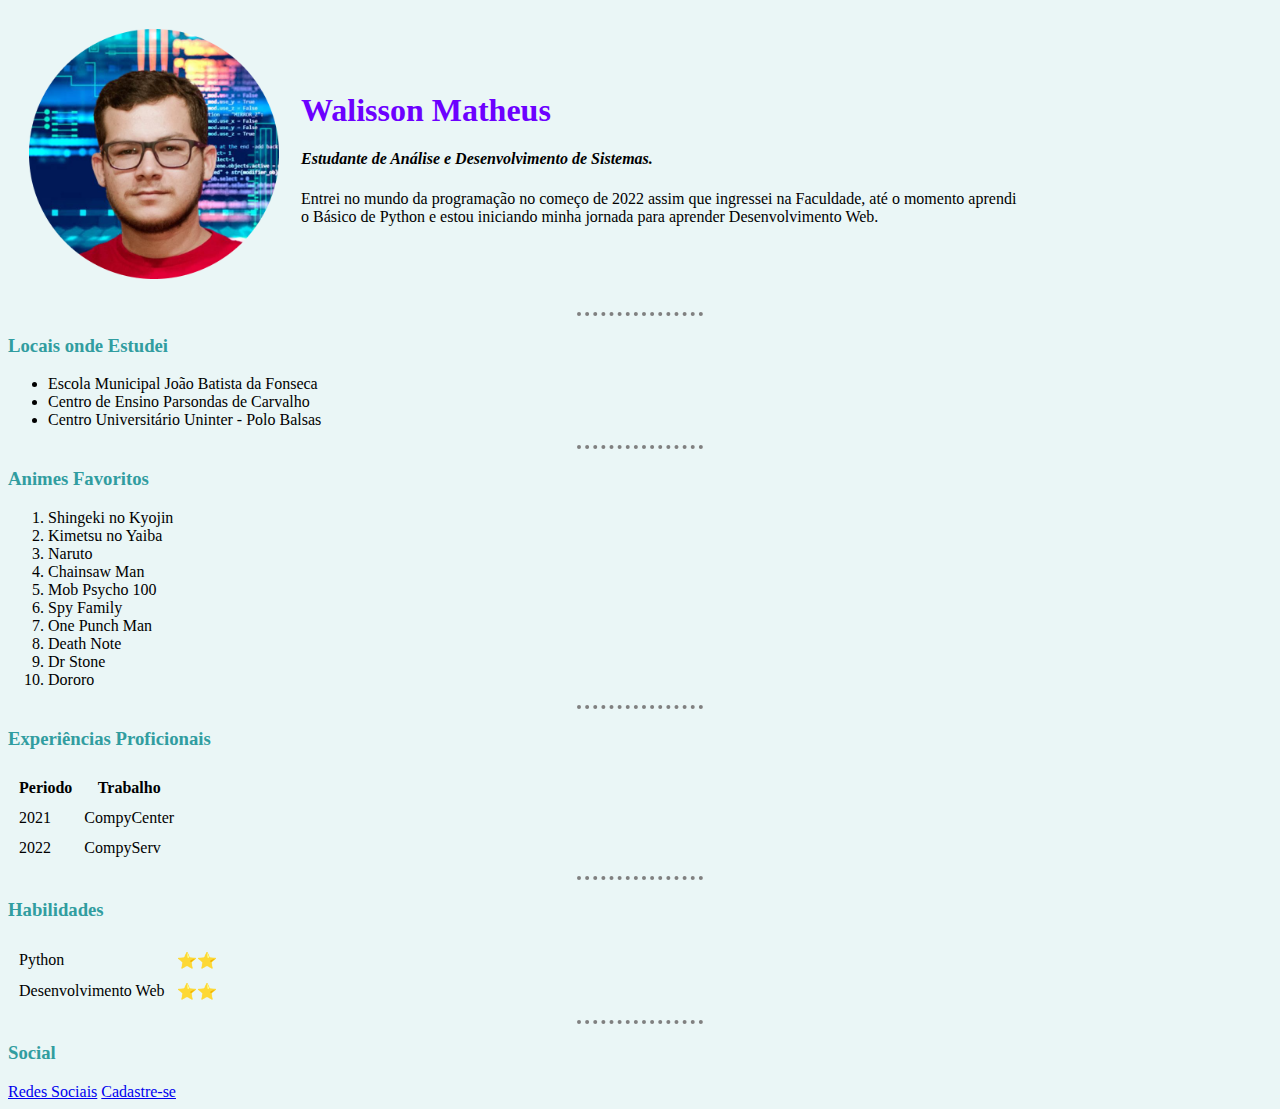
<file: index.html>
<!DOCTYPE html>
    <head>
        <meta charset="UTF-8">
        <title>Site Pessoal</title>
        <link rel="stylesheet" href="css/style.css">

    </head>
    <body>
        <table cellspacing="20">
            <tr>
                <td><img src="images/walisson.png" alt="walisson image profile" width="250" height="250"></td>
                <td><h1>Walisson Matheus</h1>
                    <p></p><h4><em>Estudante de Análise e Desenvolvimento de Sistemas.</em></h4><p></p>
                    <p>Entrei no mundo da programação no começo de 2022 assim que ingressei 
                        na Faculdade, até o momento aprendi <br>o Básico de Python e estou iniciando 
                        minha jornada para aprender Desenvolvimento Web.</p></td>
            </tr>
        </table>
        <hr>
        <h3>Locais onde Estudei</h3>
        <ul>
            <li>Escola Municipal João Batista da Fonseca</li>
            <li>Centro de Ensino Parsondas de Carvalho</li>
            <li>Centro Universitário Uninter - Polo Balsas</li>
        </ul>
        <hr>
        <h3>Animes Favoritos</h3>
            <ol>
                <li>Shingeki no Kyojin</li>
                <li>Kimetsu no Yaiba</li>
                <li>Naruto</li>
                <li>Chainsaw Man</li>
                <li>Mob Psycho 100</li>
                <li>Spy Family</li>
                <li>One Punch Man</li>
                <li>Death Note</li>
                <li>Dr Stone</li>
                <li>Dororo</li>
            </ol>
        <hr>
        <h3>Experiências Proficionais</h3>
        <table cellspacing="10">
            <thead>
                <tr>
                    <th>Periodo</th>
                    <th>Trabalho</th>
                </tr>
            </thead>
            <tbody>
                <tr>
                    <td>2021</td>
                    <td>CompyCenter</td>
                </tr>
                <tr>
                    <td>2022</td>
                    <td>CompyServ</td>
                </tr>
            </tbody>
        </table>
        <hr>
        <h3>Habilidades</h3>
        <table cellspacing="10">
            <tr>
                <td>Python</td>
                <td>⭐⭐</td>
            </tr>
            <tr>
                <td>Desenvolvimento Web</td>
                <td>⭐⭐</td>
            </tr>
        </table>

        <hr>
        <h3>Social</h3>
        <a href="contato.html">Redes Sociais</a>
        <a href="inputs.html">Cadastre-se</a>
    </body>
</html>
</file>
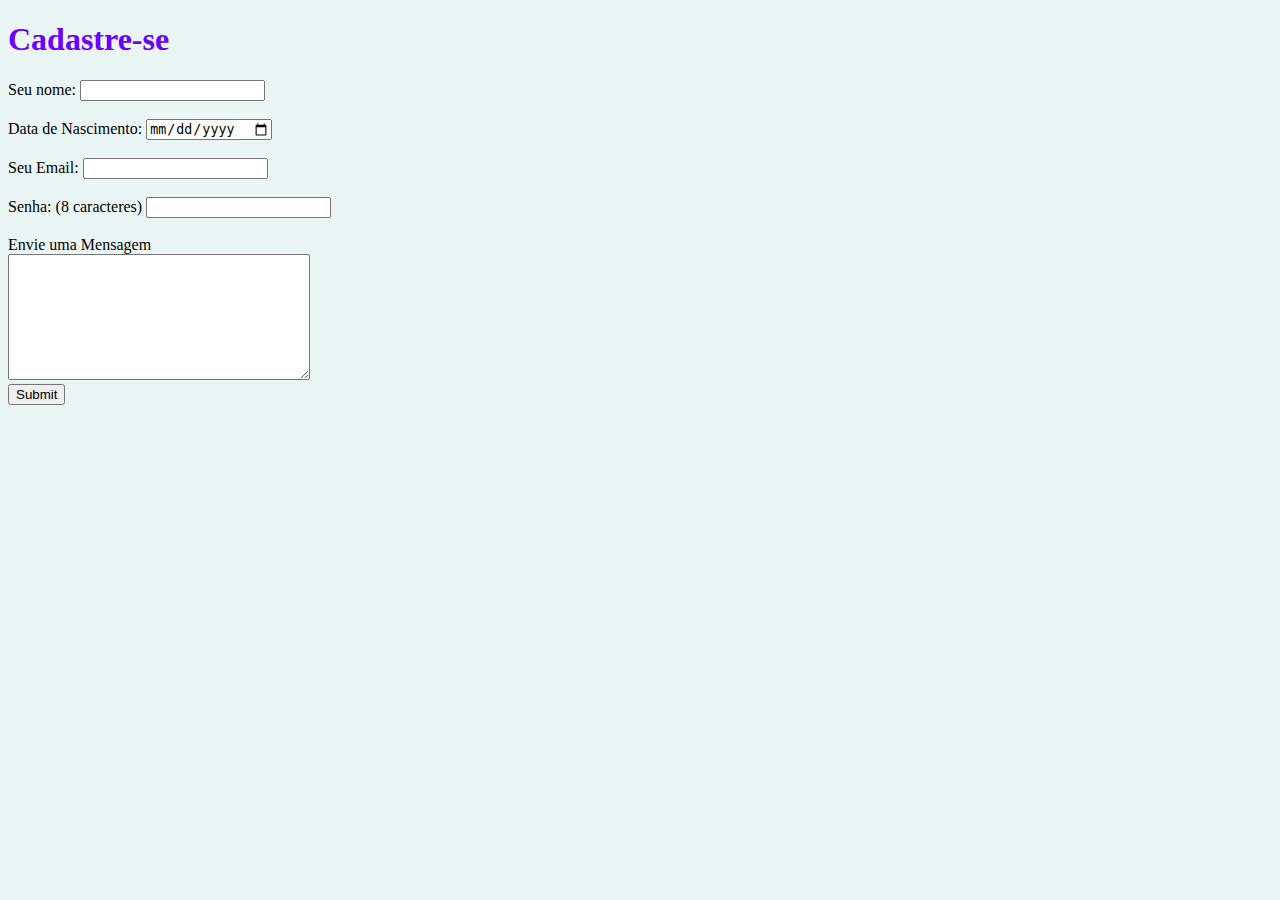
<file: cadastro.html>
<!DOCTYPE html>
<html lang="en">
<head>
    <meta charset="UTF-8">
    <title>Cadastre-se</title>
    <link rel="stylesheet" href="css/style.css">

</head>
<body>
    <h1>Cadastre-se</h1>
    <form action="mailto:wmborges526@gmail.com" method="post" enctype="text/plain">
        <label>Seu nome:</label>
        <input type="text" name="Seu Nome" required><br>
        <br>
        <label>Data de Nascimento:</label>
        <input type="date" name="Data de Nascimento" required><br>
        <br>
        <label>Seu Email:</label>
        <input type="email" name="Seu Email" required><br>
        <br>
        <label>Senha: (8 caracteres)</label>
        <input type="text" name="Senha" minlength="8" required><br>
        <br>
        <label>Envie uma Mensagem</label><br>
        <textarea name="Mensagem" cols="35" rows="8"></textarea><br>
        <label></label>
        <input type="submit">
    </form>
</body>
</html>
</file>
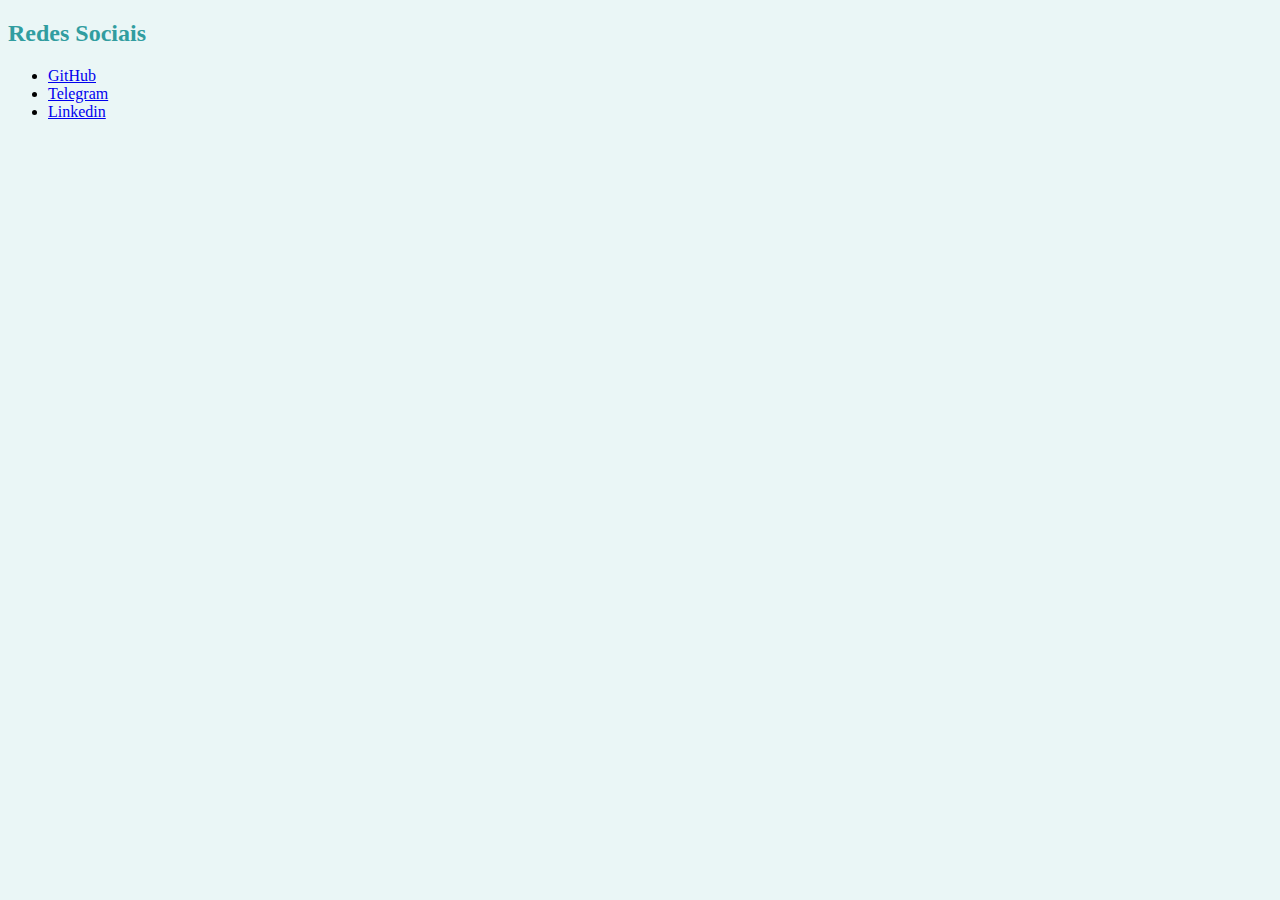
<file: contato.html>
<!DOCTYPE html>
<html lang="en">
<head>
    <meta charset="UTF-8">
    <title>Redes Sociais</title>
    <link rel="stylesheet" href="css/style.css">

</head>
<body>
    <h2>Redes Sociais</h2>
    <ul>
        <li><a href="https://github.com/DevWalissonMatheus">GitHub</a></li>
        <li><a href="https://t.me/DevWalissonMatheus">Telegram</a></li>
        <li><a href="https://www.linkedin.com/in/walisson-matheus-384222233/">Linkedin</a></li>
    </ul>
</body>
</html>
</file>
<file: css/style.css>
body {
    background-color: #EAF6F6;
}

hr {
    border-style: dotted none none;
    border-color: grey;
    border-width: 4px;
    width: 10%;
}

h1 {
    color: #6C00FF;
}
h2 {
    color: #319DA0;
}
h3 {
    color: #319DA0;
}
</file>
